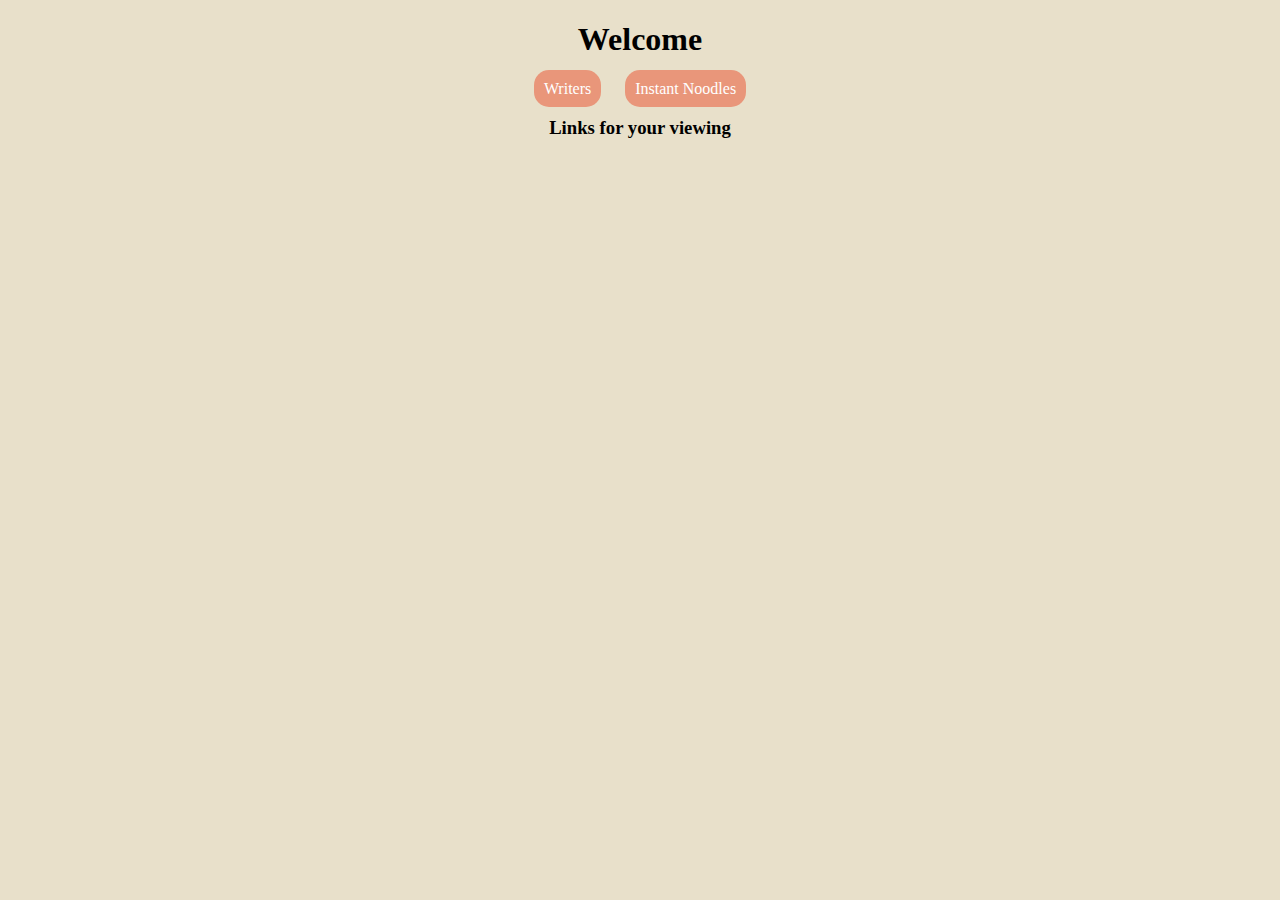
<file: index.html>
<!DOCTYPE html>

<head>
    <!-- General meta -->
    <meta name="viewport" content="width=device-width, initial-scale=1.0">
    <meta charset="UTF-8">

    <title>Index Page</title>

    <link rel="stylesheet" type="text/css" href="css/index.css">
</head>
<body>
    <h1>Welcome</h1>
    <a href="writers.html">Writers</a>
    <a href="noodles.html">Instant Noodles</a>
    <h3>Links for your viewing</h3>
</body>
</file>
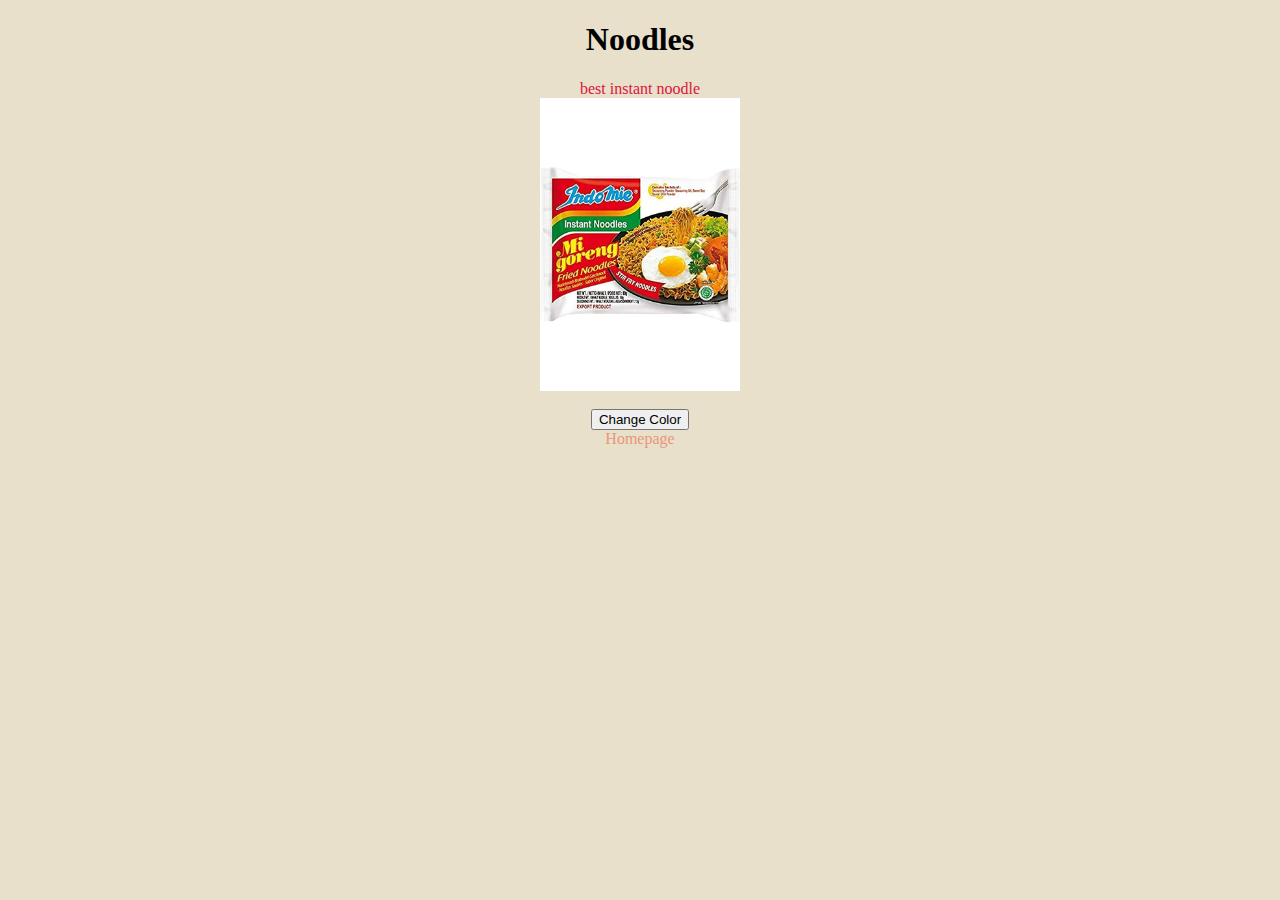
<file: noodles.html>
<!DOCTYPE html>
<html>
   <head>
    <!-- General meta -->
    <meta name="viewport" content="width=device-width, initial-scale=1.0">
    <meta charset="UTF-8">

    <title>Noodles</title>

    <link rel="stylesheet" type="text/css" href="css/noodles.css">
</head>
<body>
    <h1>Noodles</h1>
    <div id="div-id">
      best instant noodle
    <center>
    <img src="images/indomie.jpg" id="noodle" alt="indomie"/>
    </center>
    </div>
    </br>
    <button onclick="changeColor()">Change Color</button>
    </br>
    <a href="index.html">Homepage</a>

    <script src="script.js"></script> 
</body>
</html>
</file>
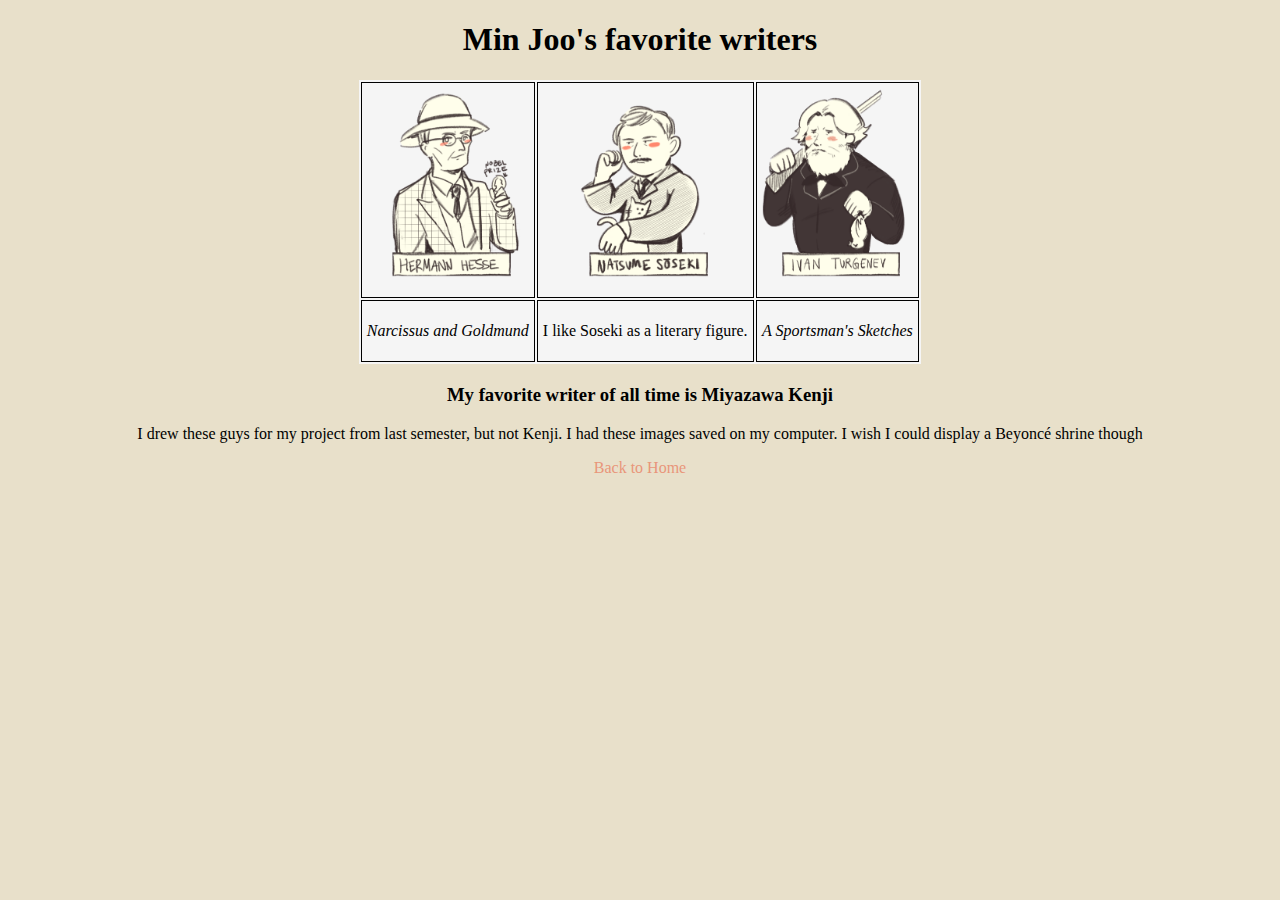
<file: writers.html>
<!DOCTYPE html>
<head>
    <meta name="viewport" content="width=device-width, initial-scale=1.0">
    <meta charset="UTF-8">

    <title>Writers</title>

    <link rel="stylesheet" type="text/css" href="css/writers.css">
</head>
<body>
	<h1>Min Joo's favorite writers</h1>
	<table>
		<tr>
			<td> <img src="images/hesse.png" style="height:200px;"/> </td>
			<td> <img src="images/soseki.png" style="height: 200px;"/> </td>
			<td> <img src="images/turgenev.png" style="height:200px;"/> </td>
		</tr>
		<tr>
			<td> <p><i>Narcissus and Goldmund</i></p> </td>
			<td> <p>I like Soseki as a literary figure.</p> </td>
			<td> <p><i>A Sportsman's Sketches</i></p> </td>
		</tr>
	</table>

	<h3>My favorite writer of all time is <b>Miyazawa Kenji</b></h3> 

	<p>I drew these guys for my project from last semester, but not Kenji. I had these images saved on my computer. I wish I could display a Beyoncé shrine though</p>

	<a href="index.html">Back to Home</a>

	
</body>
</file>
<file: css/index.css>
body {
  font-family: "Gill Sans";
  background-color: #e8e0ca;
  text-align: center;
}

a {
  text-decoration: none;
  color: white;
  background-color: darksalmon;
  padding: 10px;
  border-radius: 15px;
  margin: 10px;
}
</file>
<file: css/noodles.css>
body {
  font-family: "Gill Sans";
  background-color: #e8e0ca;
  text-align: center;
  color:  black;
}

a {
  text-decoration: none;
  color: darksalmon;
}

img {
 display: block;
 width: 200px
}

#div-id {
  color: crimson;
}
</file>
<file: css/writers.css>
body {
  font-family: "Gill Sans";
  background-color: #e8e0ca;
  text-align: center;
}

a {
  text-decoration: none;
  color: darksalmon;
}

table {
  background-color: whitesmoke;
  margin-left: auto;
  margin-right: auto;
  margin-bottom: 20px;
}

td {
  padding: 5px;
  border: 1px solid;
}
</file>
